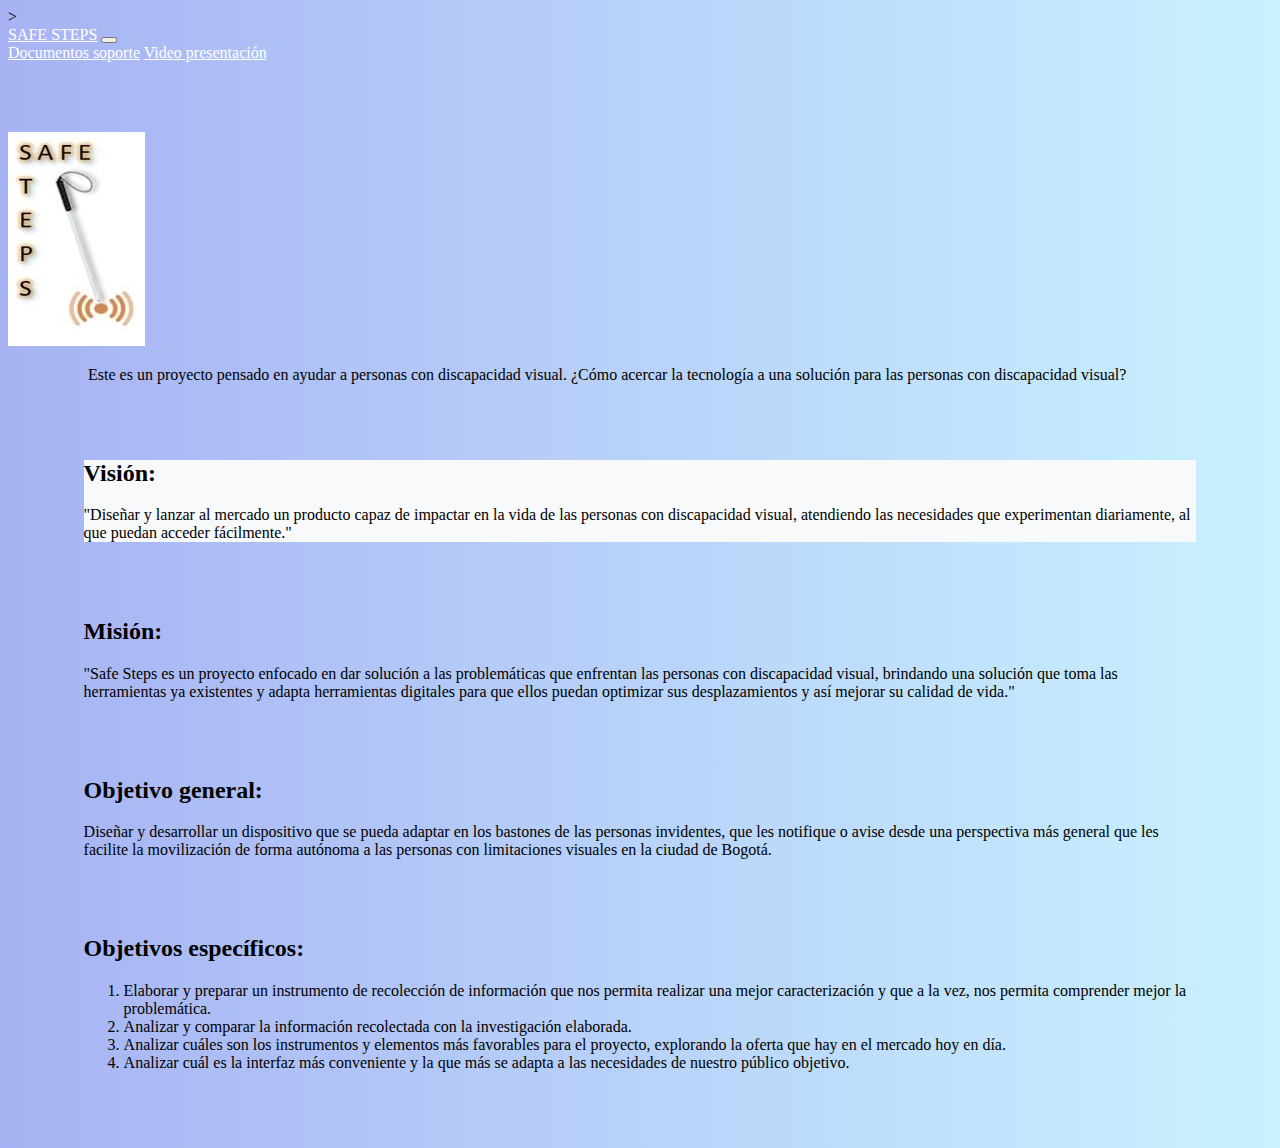
<file: index.html>
<!DOCTYPE html>
<html lang="es">
<head>
    <link rel="icon" type="image/jpeg" href="img/icono.png">
    <meta charset="UTF-8">
    <meta name="viewport" content="width=device-width, initial-scale=1.0">

    <title>SAFE STEPS</title>
    <link href="https://cdn.jsdelivr.net/npm/bootstrap@5.0.2/dist/css/bootstrap.min.css" rel="stylesheet" integrity="sha384-EVSTQN3/azprG1Anm3QDgpJLIm9Nao0Yz1ztcQTwFspd3yD65VohhpuuCOmLASjC" crossorigin="anonymous">
</head>
<body style="background: linear-gradient(to right, rgba(28, 58, 225, 0.387), rgba(2, 192, 255, 0.211));">
    <header>
    
    <!--Barra con botones-->>
   
    <nav class="navbar navbar-expand-lg navbar-light bg-primary fixed-top">
        <div class="container-fluid">
            <a class="navbar-brand" style="color: white;" href="#">SAFE STEPS</a>
            <button class="navbar-toggler" type="button" data-bs-toggle="collapse" data-bs-target="#navbarNav" aria-controls="navbarNav" aria-expanded="false" aria-label="Toggle navigation">
                <span class="navbar-toggler-icon"></span>
            </button>
            <div class="collapse navbar-collapse" id="navbarNav">
                <div class="navbar-nav">
                    <a class="nav-link" style="color: white;" href="soporte.html">Documentos soporte</a>
                    <a class="nav-link" style="color: white;" href="video.html">Video presentación</a>
                </div>
            </div>
        </div>
    </nav>
    
    <div style="margin-top: 70px;"> <!-- Espacio para evitar que el contenido quede detrás de la navbar -->
        <!-- Aquí va el contenido de tu página -->
    </div>    
        
    </header>
    
    <div class="container-fluid text-center">
        <img src="IMG/logo.jpg" class="img-thumbnail" alt="Logo del proyecto SAFE STEPS, un bastón con unas ondas saliendo de él">
    </div>
    

    
    <div class="container-md">
        <figure class="text-center">
            <blockquote class="blockquote">
                <p>Este es un proyecto pensado en ayudar a personas con discapacidad visual. ¿Cómo acercar la tecnología a una solución para las personas con discapacidad visual?</p>
            </blockquote>
        </figure>
    </div>
    
    <div class="card mb-3 rounded" style="margin: 2cm; background-color: #f8f9fa;">
        <div class="card-body">
            <h2 class="fw-bold">Visión:</h2>
            <p class="card-text">"Diseñar y lanzar al mercado un producto capaz de impactar en la vida de las personas con discapacidad visual, atendiendo las necesidades que experimentan diariamente, al que puedan acceder fácilmente."</p>
        </div>
    </div>
    
    <div class="card mb-3 rounded" style="margin:2cm;">
        <div class="card-body">
            <h2 class="fw-bold">Misión:</h2>
            <p>"Safe Steps es un proyecto enfocado en dar solución a las problemáticas que enfrentan las personas con discapacidad visual, brindando una solución que toma las herramientas ya existentes y adapta herramientas digitales para que ellos puedan optimizar sus desplazamientos y así mejorar su calidad de vida."</p>
        </div>
    </div>
    
    <div class="card mb-3 rounded" style="margin: 2cm;">
        <div class="card-body">
            <h2 class="fw-bold">Objetivo general:</h2>
            <p>Diseñar y desarrollar un dispositivo que se pueda adaptar en los bastones de las personas invidentes, que les notifique o avise desde una perspectiva más general que les facilite la movilización de forma autónoma a las personas con limitaciones visuales en la ciudad de Bogotá.</p>
        </div>
    </div>
    
    <div class="card mb-3 custom-rounded-corners" style="margin:2cm;">
        <div class="card-body">
            <h2 class="fw-bold">Objetivos específicos:</h2>
            <ol>
                <li>Elaborar y preparar un instrumento de recolección de información que nos permita realizar una mejor caracterización y que a la vez, nos permita comprender mejor la problemática.</li>
                <li>Analizar y comparar la información recolectada con la investigación elaborada.</li>
                <li>Analizar cuáles son los instrumentos y elementos más favorables para el proyecto, explorando la oferta que hay en el mercado hoy en día.</li>
                <li>Analizar cuál es la interfaz más conveniente y la que más se adapta a las necesidades de nuestro público objetivo.</li>
            </ol>
        </div>
    </div>

    <script src="https://code.jquery.com/jquery-3.5.1.slim.min.js"></script>
    <script src="https://cdn.jsdelivr.net/npm/@popperjs/core@2.9.2/dist/umd/popper.min.js"></script>
    <script src="https://cdn.jsdelivr.net/npm/bootstrap@5.0.2/dist/js/bootstrap.min.js"></script>
</body>
</html>
</file>
